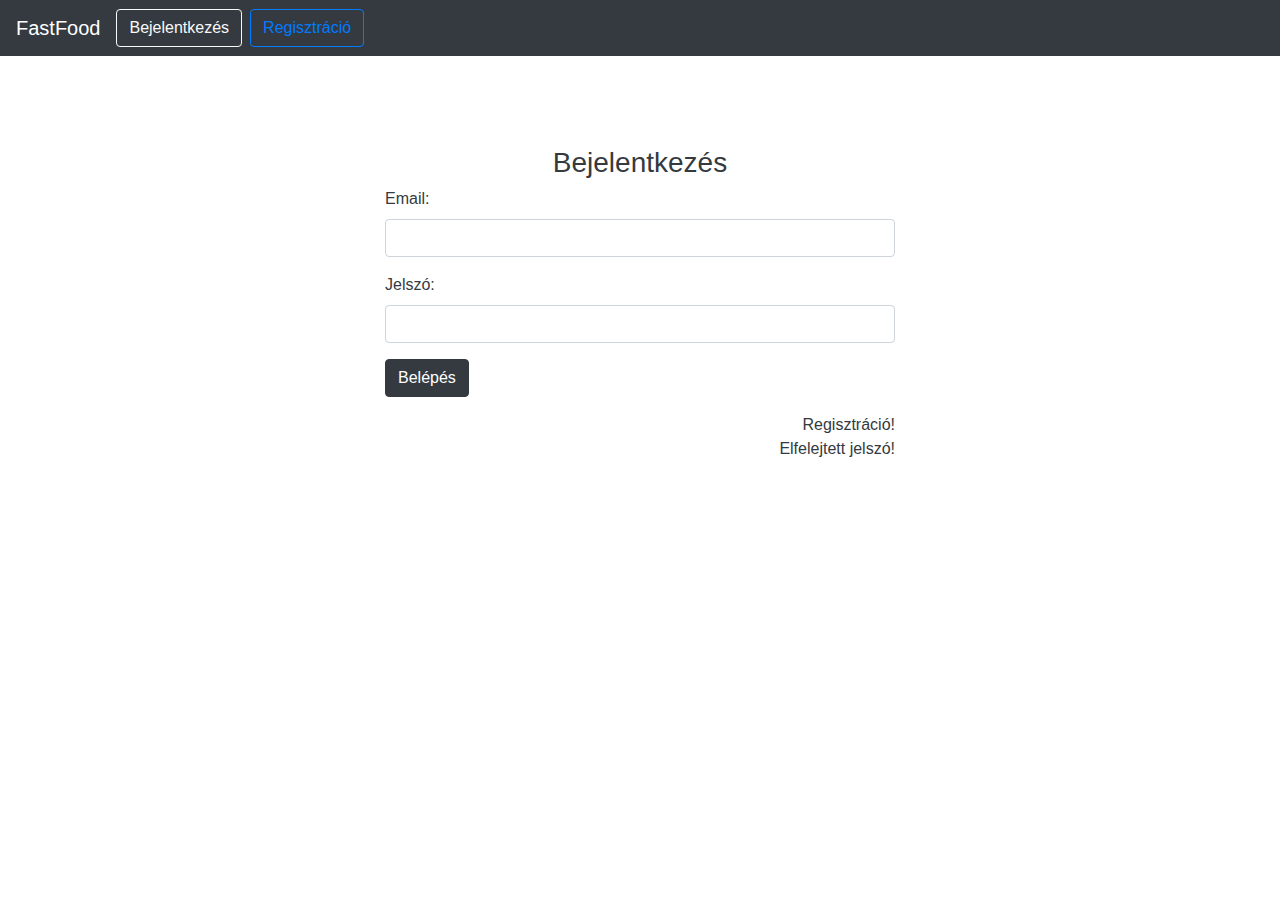
<file: OnlineEtterem/target/classes/templates/login.html>
<!DOCTYPE html>
<html xmlns:th="http://www.thymeleaf.org" lang="en">
<head>
    <link rel="stylesheet" href="https://cdn.jsdelivr.net/npm/bootstrap@4.5.3/dist/css/bootstrap.min.css" integrity="sha384-TX8t27EcRE3e/ihU7zmQxVncDAy5uIKz4rEkgIXeMed4M0jlfIDPvg6uqKI2xXr2" crossorigin="anonymous">
    <script src="https://cdn.jsdelivr.net/npm/bootstrap@4.5.3/dist/js/bootstrap.bundle.min.js" integrity="sha384-ho+j7jyWK8fNQe+A12Hb8AhRq26LrZ/JpcUGGOn+Y7RsweNrtN/tE3MoK7ZeZDyx" crossorigin="anonymous"></script>
    <link rel="stylesheet" href="../static/css/main.css"/>
    <link href="//maxcdn.bootstrapcdn.com/bootstrap/4.1.1/css/bootstrap.min.css" rel="stylesheet" id="bootstrap-css">
    <script src="//maxcdn.bootstrapcdn.com/bootstrap/4.1.1/js/bootstrap.min.js"></script>
    <script src="//cdnjs.cloudflare.com/ajax/libs/jquery/3.2.1/jquery.min.js"></script>
    <meta charset="UTF-8">
    <title>FastFood</title>
</head>
<body>
    <nav class="navbar navbar-expand-lg navbar-dark bg-dark">
        <button class="navbar-toggler" type="button" data-toggle="collapse" data-target="#navbarTogglerDemo03" aria-controls="navbarTogglerDemo03" aria-expanded="false" aria-label="Toggle navigation">
            <span class="navbar-toggler-icon"></span>
        </button>
        <a class="navbar-brand" href="#">FastFood</a>
        <div class="collapse navbar-collapse" id="navbarTogglerDemo03">
            <ul class="navbar-nav mr-auto mt-2 mt-lg-0">
                <li class="nav-item active">
                    <a class="btn btn-outline-light my-2 my-sm-0 mr-2" href="#">Bejelentkezés <span class="sr-only">(current)</span></a>
                </li>
                <li class="nav-item active">
                    <a class="btn btn-outline-primary my-2 my-sm-0" href="/register">Regisztráció <span class="sr-only">(current)</span></a>
                </li>
            </ul>
        </div>
    </nav>

    <div id="login">
        <h3 class="text-center text-white pt-5">Login form</h3>
        <div class="container">
            <div id="login-row" class="row justify-content-center align-items-center">
                <div id="login-column" class="col-md-6">
                    <div id="login-box" class="col-md-12">

                        <form id="login-form" class="form" action="" method="post" role="form" th:action="@{/login}" th:method="post" th:object="${loginPerson}">
                            <h3 class="text-center text-dark">Bejelentkezés</h3>
                            <div class="form-group">
                                <label for="email" class="text-dark">Email:</label><br>
                                <input type="text" name="email" id="email" class="form-control" th:field="*{email}">
                            </div>
                            <div class="form-group">
                                <label for="password" class="text-dark">Jelszó:</label><br>
                                <input type="password" name="password" id="password" class="form-control" th:field="*{password}">
                            </div>
                            <div class="form-group">
                                <input type="submit" name="Login" class="btn btn-dark btn-md" value="Belépés">
                            </div>
                            <div id="register-link" class="text-right">
                                <a href="/register" class="text-dark">Regisztráció!</a>
                            </div>
                            <div id="registerUpdate-link" class="text-right">
                                <a href="/registerUpdate" class="text-dark">Elfelejtett jelszó!</a>
                            </div>
                        </form>

                    </div>
                </div>
            </div>
        </div>
    </div>
</body>
</html>
</file>
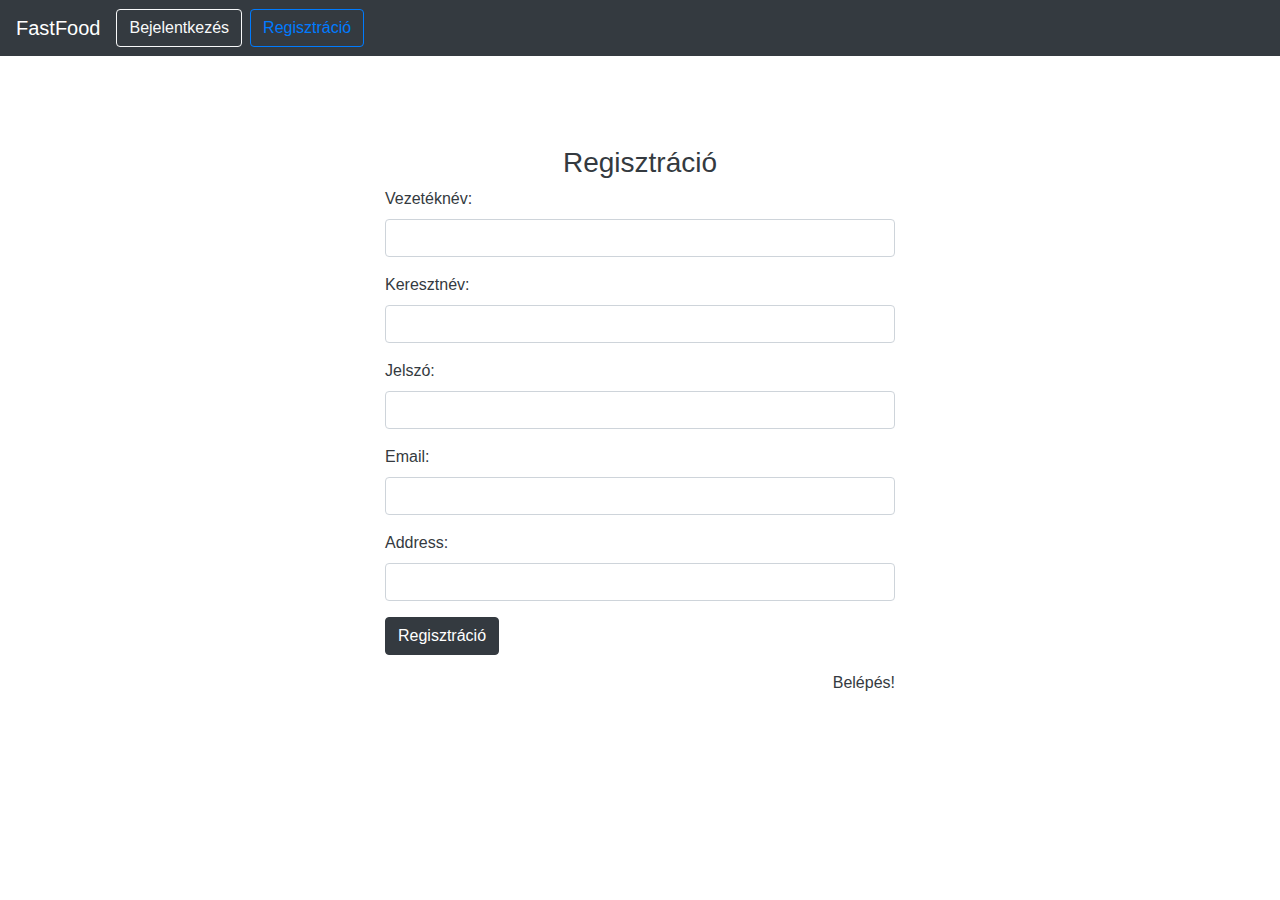
<file: OnlineEtterem/target/classes/templates/register.html>
<!DOCTYPE html>
<html xmlns:th="http://www.thymeleaf.org" lang="en">
<head>
    <link rel="stylesheet" href="https://cdn.jsdelivr.net/npm/bootstrap@4.5.3/dist/css/bootstrap.min.css" integrity="sha384-TX8t27EcRE3e/ihU7zmQxVncDAy5uIKz4rEkgIXeMed4M0jlfIDPvg6uqKI2xXr2" crossorigin="anonymous">
    <script src="https://cdn.jsdelivr.net/npm/bootstrap@4.5.3/dist/js/bootstrap.bundle.min.js" integrity="sha384-ho+j7jyWK8fNQe+A12Hb8AhRq26LrZ/JpcUGGOn+Y7RsweNrtN/tE3MoK7ZeZDyx" crossorigin="anonymous"></script>
    <link rel="stylesheet" href="../static/css/main.css"/>
    <link href="//maxcdn.bootstrapcdn.com/bootstrap/4.1.1/css/bootstrap.min.css" rel="stylesheet" id="bootstrap-css">
    <script src="//maxcdn.bootstrapcdn.com/bootstrap/4.1.1/js/bootstrap.min.js"></script>
    <script src="//cdnjs.cloudflare.com/ajax/libs/jquery/3.2.1/jquery.min.js"></script>
    <meta charset="UTF-8">
    <title>FastFood</title>
</head>
<body>
<nav class="navbar navbar-expand-lg navbar-dark bg-dark">
    <button class="navbar-toggler" type="button" data-toggle="collapse" data-target="#navbarTogglerDemo03" aria-controls="navbarTogglerDemo03" aria-expanded="false" aria-label="Toggle navigation">
        <span class="navbar-toggler-icon"></span>
    </button>
    <a class="navbar-brand" href="#">FastFood</a>
    <div class="collapse navbar-collapse" id="navbarTogglerDemo03">
        <ul class="navbar-nav mr-auto mt-2 mt-lg-0">
            <li class="nav-item active">
                <a class="btn btn-outline-light my-2 my-sm-0 mr-2" href="/login">Bejelentkezés <span class="sr-only">(current)</span></a>
            </li>
            <li class="nav-item active">
                <a class="btn btn-outline-primary my-2 my-sm-0" href="#">Regisztráció <span class="sr-only">(current)</span></a>
            </li>
        </ul>
    </div>
</nav>

<div id="login">
    <h3 class="text-center text-white pt-5">Registration form</h3>
    <div class="container">
        <div id="login-row" class="row justify-content-center align-items-center">
            <div id="login-column" class="col-md-6">
                <div id="login-box" class="col-md-12">

                    <form id="login-form" class="form" action="" method="post" role="form" th:action="@{/register}" th:method="post" th:object="${newPerson}">
                        <h3 class="text-center text-dark">Regisztráció</h3>
                        <div class="form-group">
                            <label for="surname" class="text-dark">Vezetéknév:</label><br>
                            <input type="text" name="surname" id="surname" class="form-control" th:field="*{surName}">
                        </div>

                        <div class="form-group">
                            <label for="firstname" class="text-dark">Keresztnév:</label><br>
                            <input type="text" name="firstname" id="firstname" class="form-control" th:field="*{firstName}">
                        </div>

                        <div class="form-group">
                            <label for="password" class="text-dark">Jelszó:</label><br>
                            <input type="password" name="password" id="password" class="form-control" th:field="*{password}">
                        </div>

                        <div class="form-group">
                            <label for="email" class="text-dark">Email:</label><br>
                            <input type="text" name="email" id="email" class="form-control" th:field="*{email}">
                        </div>

                        <div class="form-group">
                            <label for="address" class="text-dark">Address:</label><br>
                            <input type="text" name="address" id="address" class="form-control" th:field="*{address}">
                        </div>

                        <div class="form-group">
                            <input type="submit" name="Login" class="btn btn-dark btn-md" value="Regisztráció">
                        </div>
                        <div id="register-link" class="text-right">
                            <a href="/login" class="text-dark">Belépés!</a>
                        </div>
                    </form>

                </div>
            </div>
        </div>
    </div>
</div>
</body>
</html>
</file>
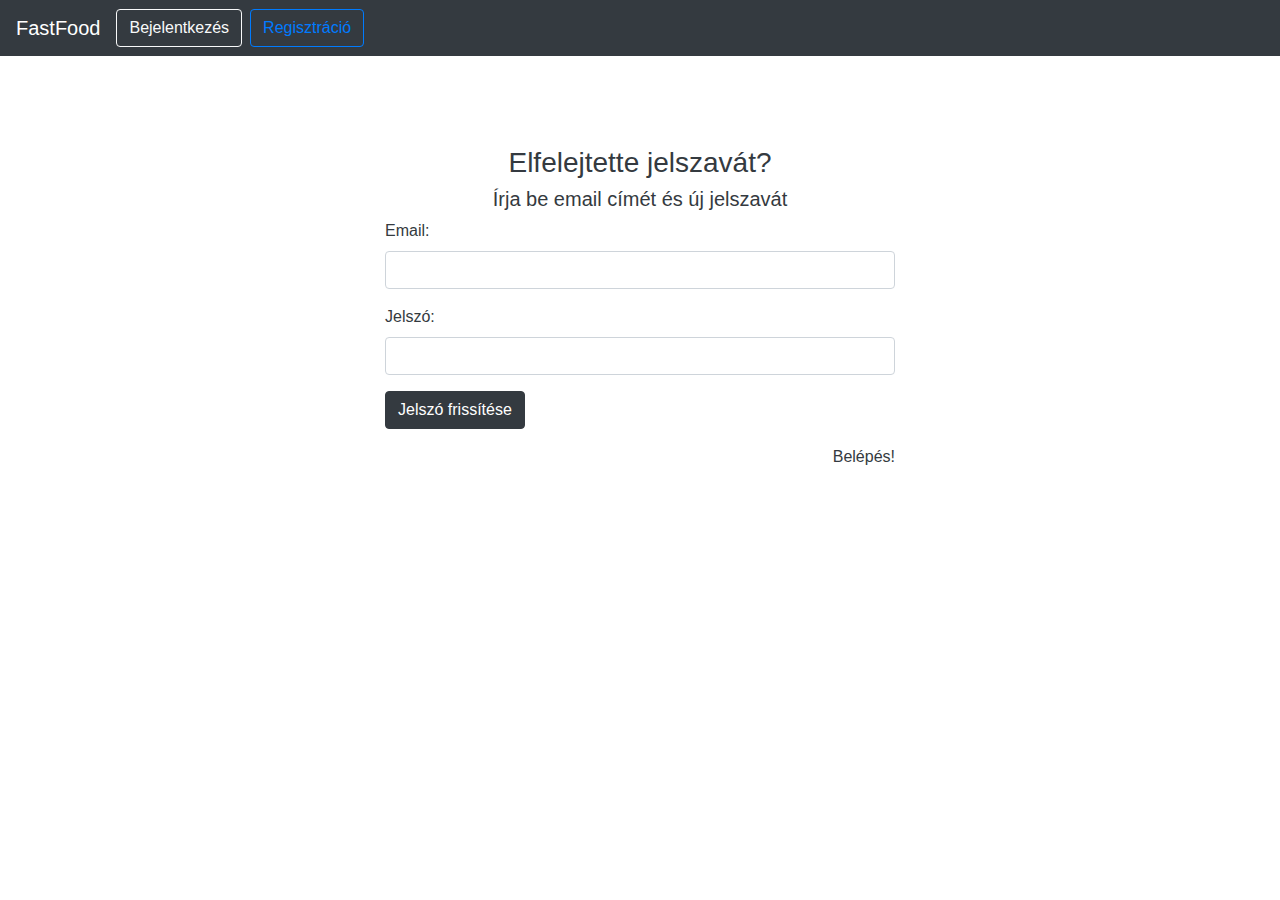
<file: OnlineEtterem/target/classes/templates/registerUpdate.html>
<!DOCTYPE html>
<html xmlns:th="http://www.thymeleaf.org" lang="en">
<head>
    <link rel="stylesheet" href="https://cdn.jsdelivr.net/npm/bootstrap@4.5.3/dist/css/bootstrap.min.css" integrity="sha384-TX8t27EcRE3e/ihU7zmQxVncDAy5uIKz4rEkgIXeMed4M0jlfIDPvg6uqKI2xXr2" crossorigin="anonymous">
    <script src="https://cdn.jsdelivr.net/npm/bootstrap@4.5.3/dist/js/bootstrap.bundle.min.js" integrity="sha384-ho+j7jyWK8fNQe+A12Hb8AhRq26LrZ/JpcUGGOn+Y7RsweNrtN/tE3MoK7ZeZDyx" crossorigin="anonymous"></script>
    <link rel="stylesheet" href="../static/css/main.css"/>
    <link href="//maxcdn.bootstrapcdn.com/bootstrap/4.1.1/css/bootstrap.min.css" rel="stylesheet" id="bootstrap-css">
    <script src="//maxcdn.bootstrapcdn.com/bootstrap/4.1.1/js/bootstrap.min.js"></script>
    <script src="//cdnjs.cloudflare.com/ajax/libs/jquery/3.2.1/jquery.min.js"></script>
    <meta charset="UTF-8">
    <title>FastFood</title>
</head>
<body>
<nav class="navbar navbar-expand-lg navbar-dark bg-dark">
    <button class="navbar-toggler" type="button" data-toggle="collapse" data-target="#navbarTogglerDemo03" aria-controls="navbarTogglerDemo03" aria-expanded="false" aria-label="Toggle navigation">
        <span class="navbar-toggler-icon"></span>
    </button>
    <a class="navbar-brand" href="#">FastFood</a>
    <div class="collapse navbar-collapse" id="navbarTogglerDemo03">
        <ul class="navbar-nav mr-auto mt-2 mt-lg-0">
            <li class="nav-item active">
                <a class="btn btn-outline-light my-2 my-sm-0 mr-2" href="/login">Bejelentkezés <span class="sr-only">(current)</span></a>
            </li>
            <li class="nav-item active">
                <a class="btn btn-outline-primary my-2 my-sm-0" href="#">Regisztráció <span class="sr-only">(current)</span></a>
            </li>
        </ul>
    </div>
</nav>

<div id="login">
    <h3 class="text-center text-white pt-5">Registration form</h3>
    <div class="container">
        <div id="login-row" class="row justify-content-center align-items-center">
            <div id="login-column" class="col-md-6">
                <div id="login-box" class="col-md-12">

                    <form id="login-form" class="form" action="" method="post" role="form" th:action="@{/registerUpdate}" th:method="post" th:object="${newPerson}">
                        <h3 class="text-center text-dark">Elfelejtette jelszavát?</h3>
                        <h5 class="text-center text-dark">Írja be email címét és új jelszavát</h5>

                        <div class="form-group">
                            <label for="email" class="text-dark">Email:</label><br>
                            <input type="text" name="email" id="email" class="form-control" th:field="*{email}">
                        </div>

                        <div class="form-group">
                            <label for="password" class="text-dark">Jelszó:</label><br>
                            <input type="password" name="password" id="password" class="form-control" th:field="*{password}">
                        </div>

                        <div class="form-group">
                            <input type="submit" name="Login" class="btn btn-dark btn-md" value="Jelszó frissítése">
                        </div>
                        <div id="register-link" class="text-right">
                            <a href="/login" class="text-dark">Belépés!</a>
                        </div>
                    </form>

                </div>
            </div>
        </div>
    </div>
</div>
</body>
</html>
</file>
<file: OnlineEtterem/target/classes/static/css/main.css>
body {
  margin: 0;
  padding: 0;
  background-color: #17a2b8;
  height: 100vh;
}
#login .categories .container #login-row #login-column #login-box {
  margin-top: 120px;
  max-width: 600px;
  height: 320px;
  border: 1px solid #9C9C9C;
  background-color: #EAEAEA;
}
#login .categories .container #login-row #login-column #login-box #login-form {
  padding: 20px;
}
#login .categories .container #login-row #login-column #login-box #login-form #register-link {
  margin-top: -85px;
}

.navbar-nav {
    display:table;
    width:100%;
    margin: 0;
}
.navbar-nav > li {
    float:none;
    display:table-cell;
    text-align:center;
}
</file>
